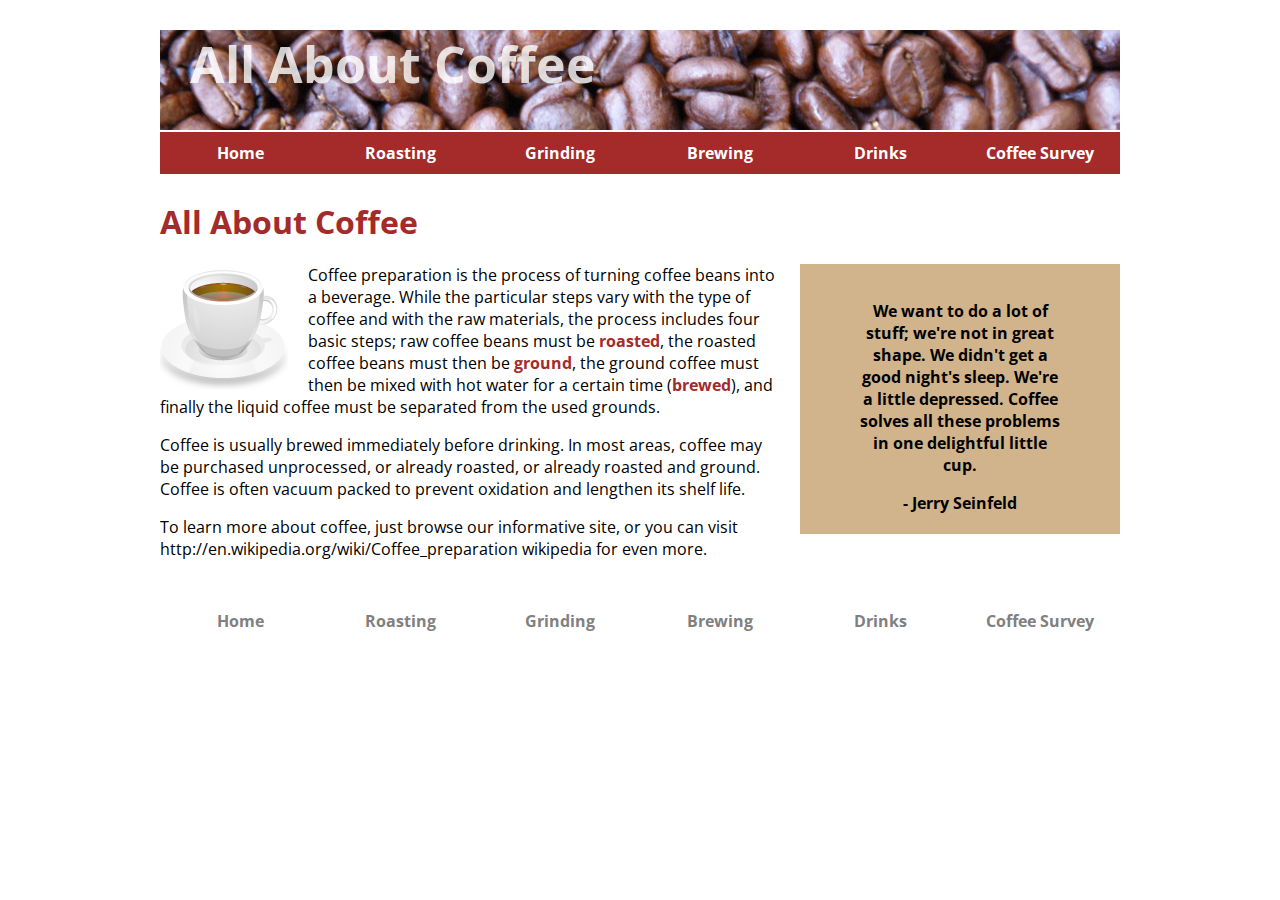
<file: index.html>
<!doctype html>
<html>
<head>
<meta charset="utf-8">
<link href="styles.css" rel="stylesheet" type="text/css" />
<link href="https://fonts.googleapis.com/css?family=Open+Sans" rel="stylesheet">
<title>All About Coffee</title>
</head>

<body>
<header>
    <h1>All About Coffee</h1> 
        <nav>
            <ul>
                <li><a href="index.html">Home</a></li>
                <li><a href="roasting.html">Roasting</a></li>
                <li><a href="grinding.html">Grinding</a></li>
                <li><a href="brewing.html">Brewing</a></li>
                <li><a href="drinks.html">Drinks</a></li>
                <li><a href="survey.html">Coffee Survey</a></li>
            </ul>
        </nav>
</header>

<h1>All About Coffee</h1>
<aside>
<blockquote> We want to do a lot of stuff; we're not in great shape. We didn't get a good night's sleep. We're a little depressed. Coffee solves all these problems in one delightful little cup.</blockquote> - Jerry Seinfeld
</aside>

<section>
    <img class="photo-left" src="images/coffee-cup.png" alt="a cup of coffee" width="128" height="128" />
    <p>Coffee preparation is the process of turning coffee beans into a beverage. While the particular steps vary with the type of coffee and with the raw materials, the process includes four basic steps; raw coffee beans must be <a href="roasting.html">roasted</a>, the roasted coffee beans must then be <a href="grinding.html">ground</a>, the ground coffee must then be mixed with hot water for a certain time (<a href="brewing.html">brewed</a>), and finally the liquid coffee must be separated from the used grounds.</p>

    <p>Coffee is usually brewed immediately before drinking. In most areas, coffee may be purchased unprocessed, or already roasted, or already roasted and ground. Coffee is often vacuum packed to prevent oxidation and lengthen its shelf life.</p>

    <p>To learn more about coffee, just browse our informative site, or you can visit 
    http://en.wikipedia.org/wiki/Coffee_preparation wikipedia for even more.</p>
</section>

<footer>
    <nav>
        <ul>
            <li><a href="index.html">Home</a></li>
            <li><a href="roasting.html">Roasting</a></li>
            <li><a href="grinding.html">Grinding</a></li>
            <li><a href="brewing.html">Brewing</a></li>
            <li><a href="drinks.html">Drinks</a></li>
            <li><a href="survey.html">Coffee Survey</a></li>
        </ul>
    </nav>
</footer>

</body>
</html>
</file>
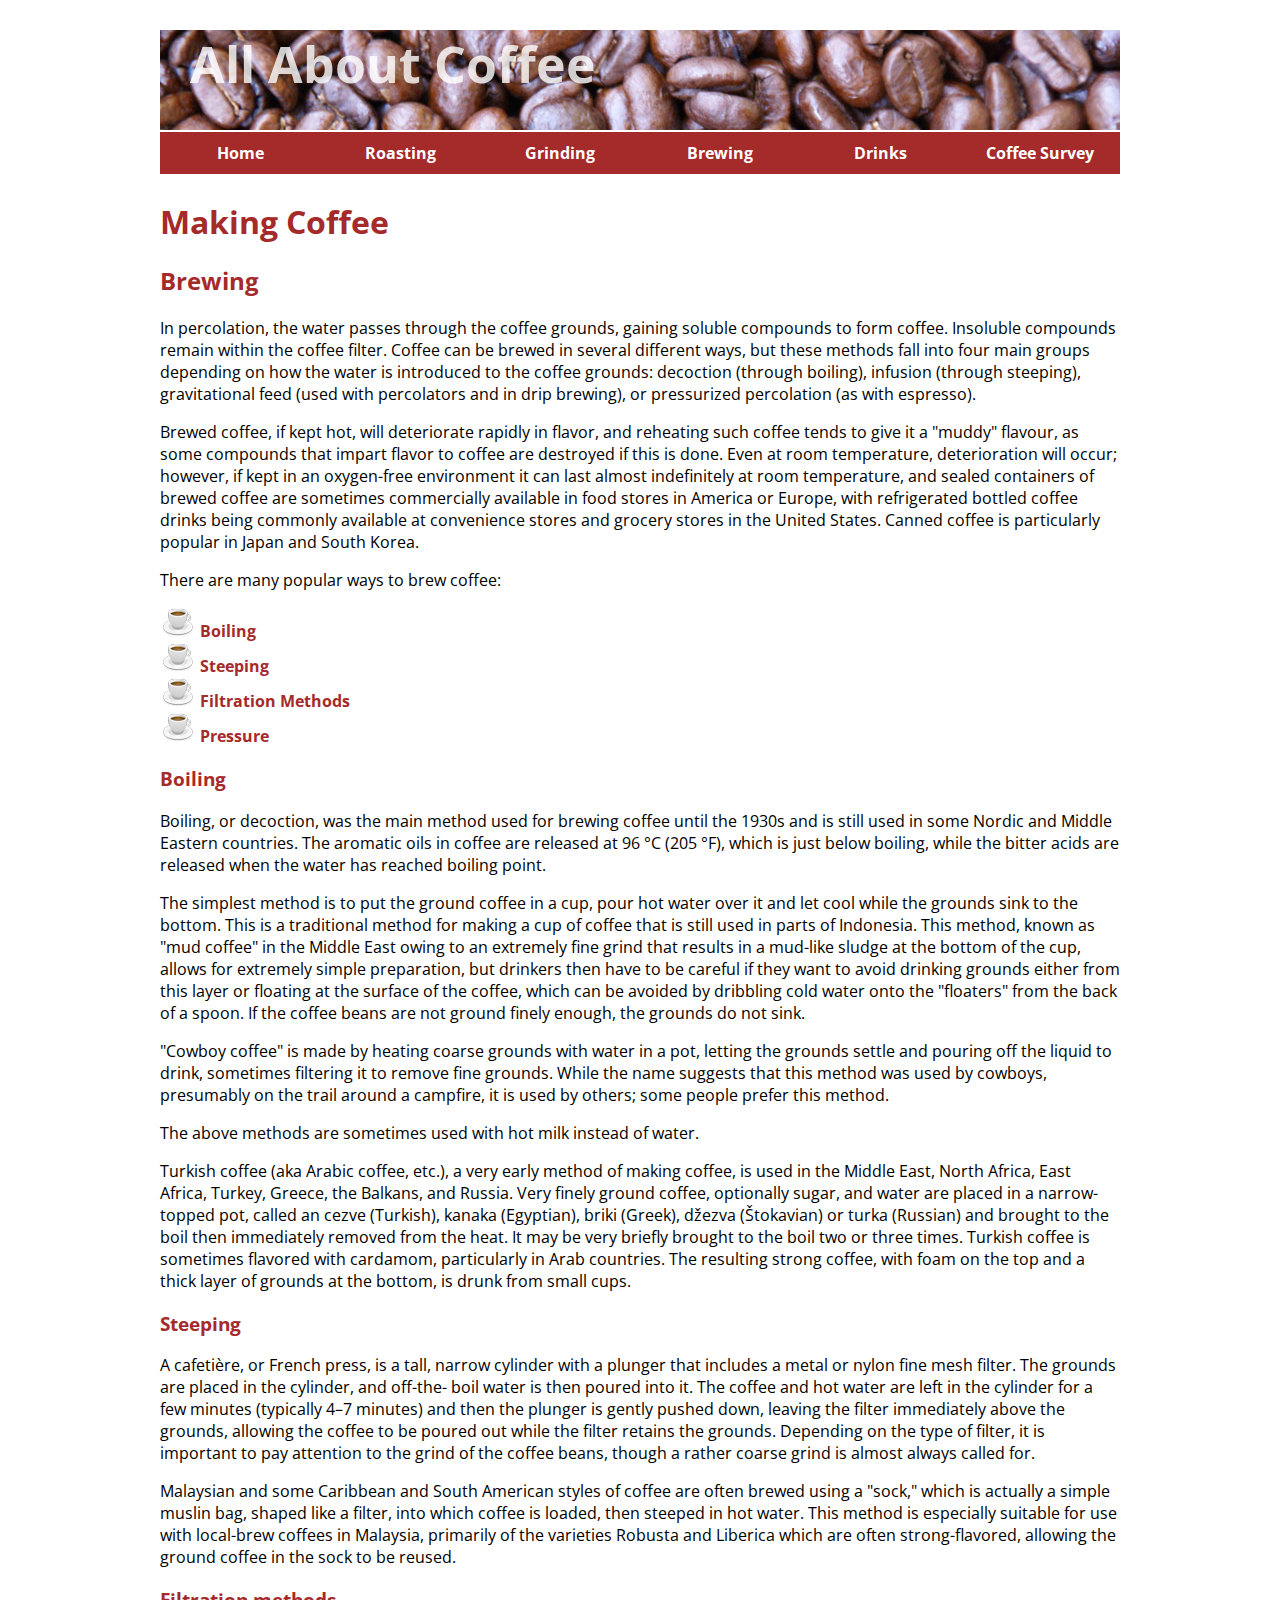
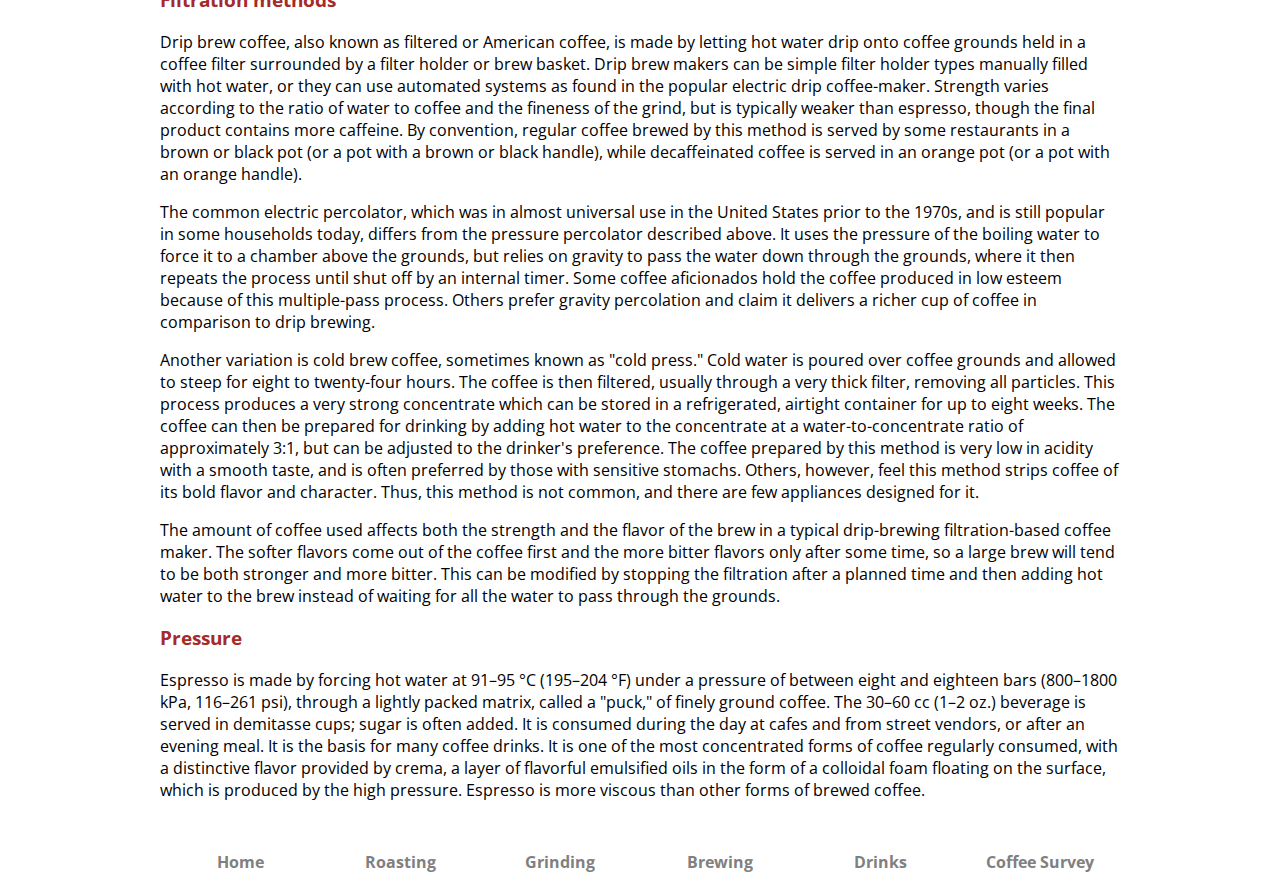
<file: brewing.html>
<!doctype html>
<html>
<head>
<meta charset="utf-8">
<link href="styles.css" rel="stylesheet" type="text/css" />
<link href="https://fonts.googleapis.com/css?family=Open+Sans" rel="stylesheet">
<title>Coffee Brewing</title>

</head>

<header>
        <h1>All About Coffee</h1> 
            <nav>
                <ul>
                    <li><a href="index.html">Home</a></li>
                    <li><a href="roasting.html">Roasting</a></li>
                    <li><a href="grinding.html">Grinding</a></li>
                    <li><a href="brewing.html">Brewing</a></li>
                    <li><a href="drinks.html">Drinks</a></li>
                    <li><a href="survey.html">Coffee Survey</a></li>
                </ul>
            </nav>
    </header>

<body>

<h1>Making Coffee</h1>

<h2>Brewing</h2>

    <p>In percolation, the water passes through the coffee grounds, gaining soluble compounds to form coffee. Insoluble compounds remain within the coffee filter.
    Coffee can be brewed in several different ways, but these methods fall into four main groups depending on how the water is introduced to the coffee grounds: decoction (through boiling), infusion (through steeping), gravitational feed (used with percolators and in drip brewing), or pressurized percolation (as with espresso).
    </p>

    <p>Brewed coffee, if kept hot, will deteriorate rapidly in flavor, and reheating such coffee tends to give it a "muddy" flavour, as some compounds that impart flavor to coffee are destroyed if this is done. Even at room temperature, deterioration will occur; however, if kept in an oxygen-free environment it can last almost indefinitely at room temperature, and sealed containers of brewed coffee are sometimes commercially available in food stores in America or Europe, with refrigerated bottled coffee drinks being commonly available at convenience stores and grocery stores in the United States. Canned coffee is particularly popular in Japan and South Korea.
    </p>

    <p>There are many popular ways to brew coffee:
        <ul>
            <li><a href="#boiling">Boiling</a></li>
            <li><a href="#steeping">Steeping</a></li>
            <li><a href="#filtration">Filtration Methods</a></li>
            <li><a href="#pressure">Pressure</a></li>
        </ul>
    </p>
<section>
    <h3 id="boiling">Boiling</h3>
    <p>Boiling, or decoction, was the main method used for brewing coffee until the 1930s and is still used in some Nordic and Middle Eastern countries. The aromatic oils in coffee are released at 96 °C (205 °F), which is just below boiling, while the bitter acids are released when the water has reached boiling point.
    </p>

    <p>The simplest method is to put the ground coffee in a cup, pour hot water over it and let cool while the grounds sink to the bottom. This is a traditional method for making a cup of coffee that is still used in parts of Indonesia. This method, known as "mud coffee" in the Middle East owing to an extremely fine grind that results in a mud-like sludge at the bottom of the cup, allows for extremely simple preparation, but drinkers then have to be careful if they want to avoid drinking grounds either from this layer or floating at the surface of the coffee, which can be avoided by dribbling cold water onto the "floaters" from the back of a spoon. If the coffee beans are not ground finely enough, the grounds do not sink.
    </p>

    <p>"Cowboy coffee" is made by heating coarse grounds with water in a pot, letting the grounds settle and pouring off the liquid to drink, sometimes filtering it to remove fine grounds. While the name suggests that this method was used by cowboys, presumably on the trail around a campfire, it is used by others; some people prefer this method.
    </p>

    <p>The above methods are sometimes used with hot milk instead of water.
    </p>

    <p>Turkish coffee (aka Arabic coffee, etc.), a very early method of making coffee, is used in the Middle East, North Africa, East Africa, Turkey, Greece, the Balkans, and Russia. Very finely ground coffee, optionally sugar, and water are placed in a narrow-topped pot, called an cezve (Turkish), kanaka (Egyptian), briki (Greek), džezva (Štokavian) or turka (Russian) and brought to the boil then immediately removed from the heat. It may be very briefly brought to the boil two or three times. Turkish coffee is sometimes flavored with cardamom, particularly in Arab countries. The resulting strong coffee, with foam on the top and a thick layer of grounds at the bottom, is drunk from small cups.
    </p>

<section>
<h3 id="steeping">Steeping</h3>

    <p>A cafetière, or French press, is a tall, narrow cylinder with a plunger that includes a metal or nylon fine mesh filter. The grounds are placed in the cylinder, and off-the- boil water is then poured into it. The coffee and hot water are left in the cylinder for a few minutes (typically 4–7 minutes) and then the plunger is gently pushed down, leaving the filter immediately above the grounds, allowing the coffee to be poured out while the filter retains the grounds. Depending on the type of filter, it is important to pay attention to the grind of the coffee beans, though a rather coarse grind is almost always called for.
    </p>

    <p>Malaysian and some Caribbean and South American styles of coffee are often brewed using a "sock," which is actually a simple muslin bag, shaped like a filter, into which coffee is loaded, then steeped in hot water. This method is especially suitable for use with local-brew coffees in Malaysia, primarily of the varieties Robusta and Liberica which are often strong-flavored, allowing the ground coffee in the sock to be reused.
    </p>

</section>

<h3 id="filtration">Filtration methods</h3>

    <p>Drip brew coffee, also known as filtered or American coffee, is made by letting hot water drip onto coffee grounds held in a coffee filter surrounded by a filter holder or brew basket. Drip brew makers can be simple filter holder types manually filled with hot water, or they can use automated systems as found in the popular electric drip coffee-maker. Strength varies according to the ratio of water to coffee and the fineness of the grind, but is typically weaker than espresso, though the final product contains more caffeine. By convention, regular coffee brewed by this method is served by some restaurants in a brown or black pot (or a pot with a brown or black handle), while decaffeinated coffee is served in an orange pot (or a pot with an orange handle). 
    </p>

    <p>The common electric percolator, which was in almost universal use in the United States prior to the 1970s, and is still popular in some households today, differs from the pressure percolator described above. It uses the pressure of the boiling water to force it to a chamber above the grounds, but relies on gravity to pass the water down through the grounds, where it then repeats the process until shut off by an internal timer. Some coffee aficionados hold the coffee produced in low esteem because of this multiple-pass process. Others prefer gravity percolation and claim it delivers a richer cup of coffee in comparison to drip brewing.
    </p>

    <p>Another variation is cold brew coffee, sometimes known as "cold press." Cold water is poured over coffee grounds and allowed to steep for eight to twenty-four hours. The coffee is then filtered, usually through a very thick filter, removing all particles. This process produces a very strong concentrate which can be stored in a refrigerated, airtight container for up to eight weeks. The coffee can then be prepared for drinking by adding hot water to the concentrate at a water-to-concentrate ratio of approximately 3:1, but can be adjusted to the drinker's preference. The coffee prepared by this method is very low in acidity with a smooth taste, and is often preferred by those with sensitive stomachs. Others, however, feel this method strips coffee of its bold flavor and character. Thus, this method is not common, and there are few appliances designed for it.
    </p>

    <p>The amount of coffee used affects both the strength and the flavor of the brew in a typical drip-brewing filtration-based coffee maker. The softer flavors come out of the coffee first and the more bitter flavors only after some time, so a large brew will tend to be both stronger and more bitter. This can be modified by stopping the filtration after a planned time and then adding hot water to the brew instead of waiting for all the water to pass through the grounds.
    </p>

<section>
<h3 id="pressure">Pressure</h3>

<p>Espresso is made by forcing hot water at 91–95 °C (195–204 °F) under a pressure of between eight and eighteen bars (800–1800 kPa, 116–261 psi), through a lightly packed matrix, called a "puck," of finely ground coffee. The 30–60 cc (1–2 oz.) beverage is served in demitasse cups; sugar is often added. It is consumed during the day at cafes and from street vendors, or after an evening meal. It is the basis for many coffee drinks. It is one of the most concentrated forms of coffee regularly consumed, with a distinctive flavor provided by crema, a layer of flavorful emulsified oils in the form of a colloidal foam floating on the surface, which is produced by the high pressure. Espresso is more viscous than other forms of brewed coffee.
</p>
</section>

<footer>
        <nav>
            <ul>
                <li><a href="index.html">Home</a></li>
                <li><a href="roasting.html">Roasting</a></li>
                <li><a href="grinding.html">Grinding</a></li>
                <li><a href="brewing.html">Brewing</a></li>
                <li><a href="drinks.html">Drinks</a></li>
                <li><a href="survey.html">Coffee Survey</a></li>
            </ul>
        </nav>
    </footer>

</body>
</html>
</file>
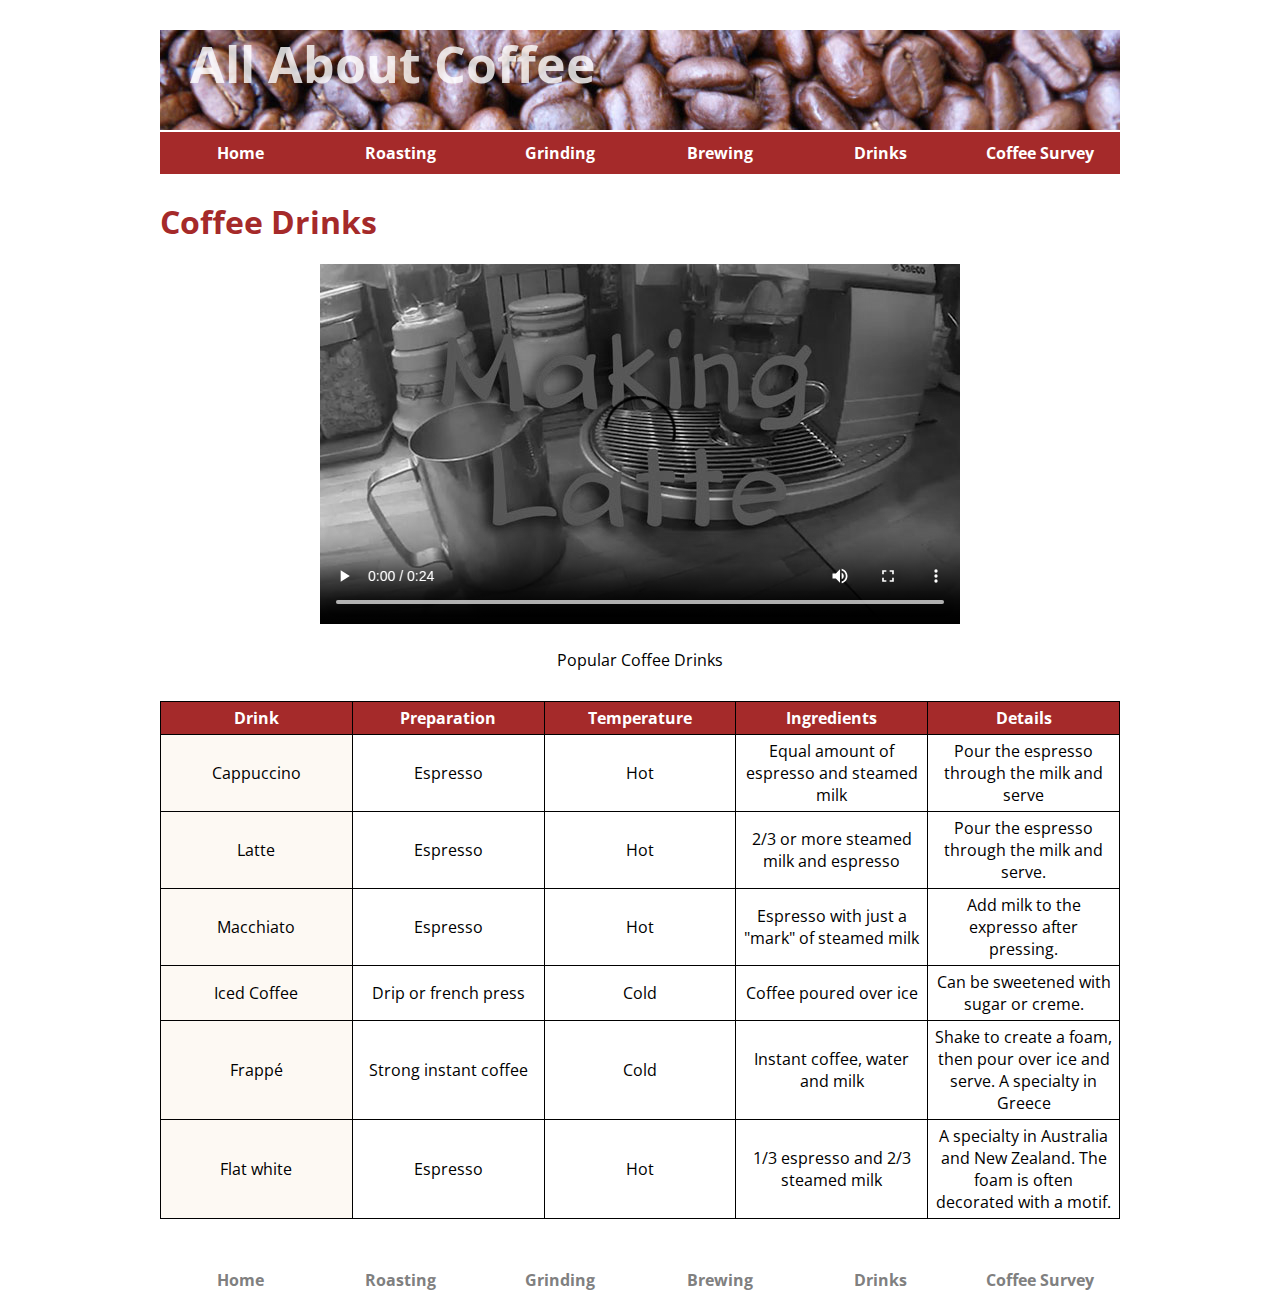
<file: drinks.html>
<!doctype html>
<html>
<head>
<meta charset="utf-8">
<link href="styles.css" rel="stylesheet" type="text/css" />
<link href="https://fonts.googleapis.com/css?family=Open+Sans" rel="stylesheet">
<title>Coffee Drinks</title>

</head>

<body>

<header>
        <h1>All About Coffee</h1> 
            <nav>
                <ul>
                    <li><a href="index.html">Home</a></li>
                    <li><a href="roasting.html">Roasting</a></li>
                    <li><a href="grinding.html">Grinding</a></li>
                    <li><a href="brewing.html">Brewing</a></li>
                    <li><a href="drinks.html">Drinks</a></li>
                    <li><a href="survey.html">Coffee Survey</a></li>
                </ul>
            </nav>
    </header>

<h1>Coffee Drinks</h1>
    <video width="640" height="360" controls poster="media/latte-poster.JPG">
    <source src="media/latte-pour.mp4" type="video/mp4" />
    <source src="media/latte-pour.webmhd.webm" type="video/webm" />
    <source src="media/latte-pour.oggtheora.ogv" type="video/oggtheora" />
    Your browser does not support video playback    
    </video>

<table>
    <caption>Popular Coffee Drinks</caption>
<tr>
<th>Drink</th>
<th>Preparation</th>
<th>Temperature</th>
<th>Ingredients</th>
<th>Details</th>
</tr>

<tr>
<td id="coffee-types">Cappuccino</td>
<td>Espresso</td>
<td>Hot</td>
<td>Equal amount of espresso and steamed milk</td>
<td>Pour the espresso through the milk and serve</td>
</tr>

<tr>
<td id="coffee-types">Latte</td>
<td>Espresso</td>
<td>Hot</td>
<td>2/3 or more steamed milk and espresso</td>
<td>Pour the espresso through the milk and serve.</td>
</tr>

<tr>
<td id="coffee-types">Macchiato</td>
<td>Espresso</td>
<td>Hot</td>
<td>Espresso with just a "mark" of steamed milk</td>
<td>Add milk to the expresso after pressing.</td>
</tr>

<tr>
<td id="coffee-types">Iced Coffee</td>
<td>Drip or french press</td>
<td>Cold</td>
<td>Coffee poured over ice</td>
<td>Can be sweetened with sugar or creme.</td>
</tr>

<tr>
<td id="coffee-types">Frappé</td>
<td>Strong instant coffee</td>
<td>Cold</td>
<td>Instant coffee, water and milk</td>
<td>Shake to create a foam, then pour over ice and serve. A specialty in Greece</td>
</tr>

<tr>
<td id="coffee-types">Flat white</td>
<td>Espresso</td>
<td>Hot</td>
<td>1/3 espresso and 2/3 steamed milk</td>
<td>A specialty in Australia and New Zealand. The foam is often decorated with a motif.</td>
</tr>

</table>

<footer>
        <nav>
            <ul>
                <li><a href="index.html">Home</a></li>
                <li><a href="roasting.html">Roasting</a></li>
                <li><a href="grinding.html">Grinding</a></li>
                <li><a href="brewing.html">Brewing</a></li>
                <li><a href="drinks.html">Drinks</a></li>
                <li><a href="survey.html">Coffee Survey</a></li>
            </ul>
        </nav>
    </footer>

</body>
</html>
</file>
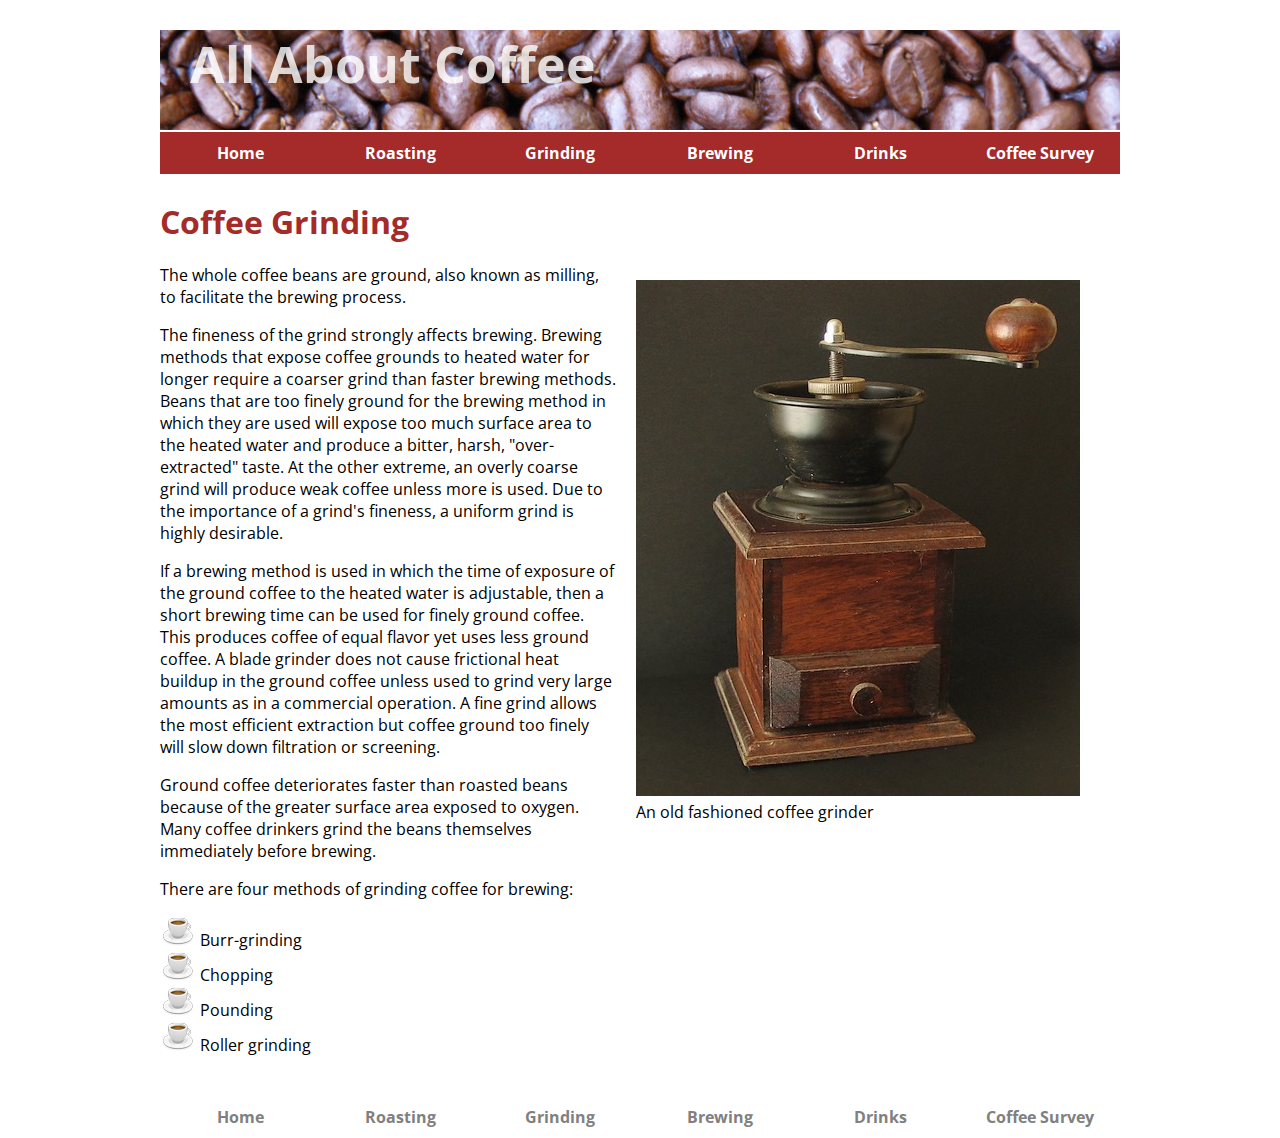
<file: grinding.html>
<!doctype html>
<html>
<head>
<meta charset="utf-8">
<link href="styles.css" rel="stylesheet" type="text/css" />
<link href="https://fonts.googleapis.com/css?family=Open+Sans" rel="stylesheet">
<title>Coffee Grinding</title>

</head>

<header>
        <h1>All About Coffee</h1> 
            <nav>
                <ul>
                    <li><a href="index.html">Home</a></li>
                    <li><a href="roasting.html">Roasting</a></li>
                    <li><a href="grinding.html">Grinding</a></li>
                    <li><a href="brewing.html">Brewing</a></li>
                    <li><a href="drinks.html">Drinks</a></li>
                    <li><a href="survey.html">Coffee Survey</a></li>
                </ul>
            </nav>
    </header>

<body>

<h1>Coffee Grinding</h1>

<figure class="photo-right">
    <img src="images/coffee-grinder.jpg" width="444" height="516" />
    <figcaption>An old fashioned coffee grinder</figcaption>
</figure>

<p>The whole coffee beans are ground, also known as milling, to facilitate the brewing process.
</p>

<p>The fineness of the grind strongly affects brewing. Brewing methods that expose coffee grounds to heated water for longer require a coarser grind than faster brewing methods. Beans that are too finely ground for the brewing method in which they are used will expose too much surface area to the heated water and produce a bitter, harsh, "over-extracted" taste. At the other extreme, an overly coarse grind will produce weak coffee unless more is used. Due to the importance of a grind's fineness, a uniform grind is highly desirable.
</p>

<p>If a brewing method is used in which the time of exposure of the ground coffee to the heated water is adjustable, then a short brewing time can be used for finely ground coffee. This produces coffee of equal flavor yet uses less ground coffee. A blade grinder does not cause frictional heat buildup in the ground coffee unless used to grind very large amounts as in a commercial operation. A fine grind allows the most efficient extraction but coffee ground too finely will slow down filtration or screening.
</p>

<p>Ground coffee deteriorates faster than roasted beans because of the greater surface area exposed to oxygen. Many coffee drinkers grind the beans themselves immediately before brewing.
</p>

<p>There are four methods of grinding coffee for brewing: 
<ul>
<li>Burr-grinding</li>
<li>Chopping</li>
<li>Pounding</li>
<li>Roller grinding</li>
</ul>
</p>

<footer>
        <nav>
            <ul>
                <li><a href="index.html">Home</a></li>
                <li><a href="roasting.html">Roasting</a></li>
                <li><a href="grinding.html">Grinding</a></li>
                <li><a href="brewing.html">Brewing</a></li>
                <li><a href="drinks.html">Drinks</a></li>
                <li><a href="survey.html">Coffee Survey</a></li>
            </ul>
        </nav>
    </footer>

</body>
</html>
</file>
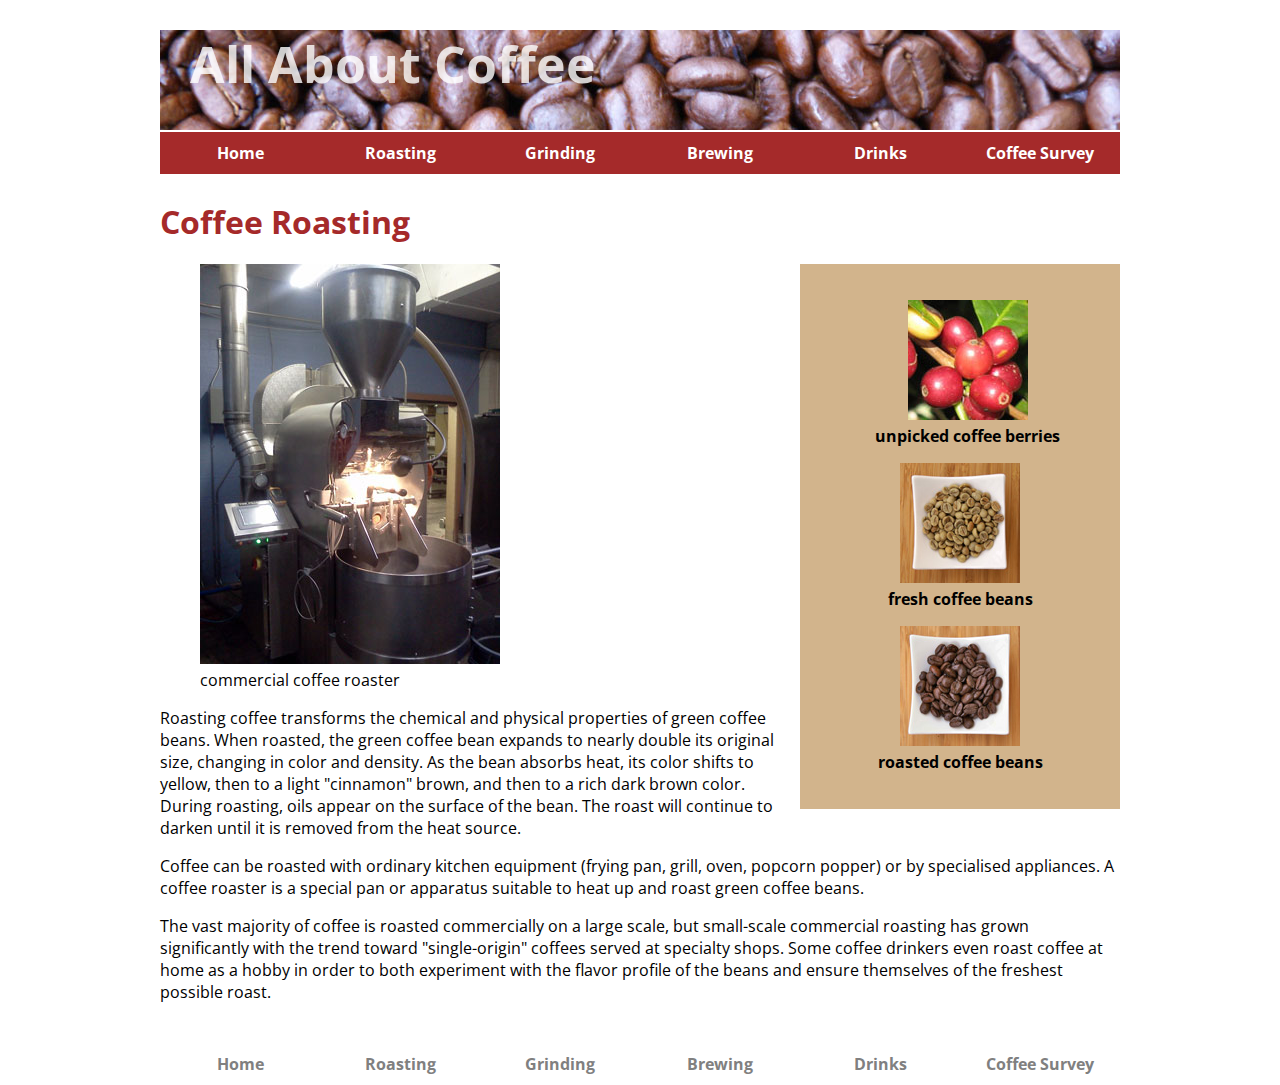
<file: roasting.html>
<!doctype html>
<html>
<head>
<meta charset="utf-8">
<link href="styles.css" rel="stylesheet" type="text/css" />
<link href="https://fonts.googleapis.com/css?family=Open+Sans" rel="stylesheet">
<title>Coffee Roasting</title>

</head>

<body>

<header>
        <h1>All About Coffee</h1> 
            <nav>
                <ul>
                    <li><a href="index.html">Home</a></li>
                    <li><a href="roasting.html">Roasting</a></li>
                    <li><a href="grinding.html">Grinding</a></li>
                    <li><a href="brewing.html">Brewing</a></li>
                    <li><a href="drinks.html">Drinks</a></li>
                    <li><a href="survey.html">Coffee Survey</a></li>
                </ul>
            </nav>
    </header>

<h1>Coffee Roasting</h1>

<aside>
<figure class="photo-right">
    <img src="images/coffee-berries.jpg" alt="unpicked coffee berries"/>
    <figcaption>unpicked coffee berries</figcaption>
</figure>

<figure>
        <img src="images/fresh-beans.jpg" alt="fresh coffee beans"/>
        <figcaption>fresh coffee beans</figcaption>
    </figure>

<figure>
        <img src="images/roasted-beans.jpg" alt="roasted coffee beans"/>
        <figcaption>roasted coffee beans</figcaption>
    </figure>

</aside>

<section>
    <figure>
        <img src="images/commercial-roaster.jpg" alt="commercial coffee roaster" width="300"/>
<figcaption>commercial coffee roaster</figcaption>
</figure>

<p>Roasting coffee transforms the chemical and physical properties of green coffee beans. When roasted, the green coffee bean expands to nearly double its original size, changing in color and density. As the bean absorbs heat, its color shifts to yellow, then to a light "cinnamon" brown, and then to a rich dark brown color. During roasting, oils appear on the surface of the bean. The roast will continue to darken until it is removed from the heat source.
</p>

<p>Coffee can be roasted with ordinary kitchen equipment (frying pan, grill, oven, popcorn popper) or by specialised appliances. A coffee roaster is a special pan or apparatus suitable to heat up and roast green coffee beans.
</p>

<p>The vast majority of coffee is roasted commercially on a large scale, but small-scale commercial roasting has grown significantly with the trend toward "single-origin" coffees served at specialty shops. Some coffee drinkers even roast coffee at home as a hobby in order to both experiment with the flavor profile of the beans and ensure themselves of the freshest possible roast.
</p>

</section>

<footer>
        <nav>
            <ul>
                <li><a href="index.html">Home</a></li>
                <li><a href="roasting.html">Roasting</a></li>
                <li><a href="grinding.html">Grinding</a></li>
                <li><a href="brewing.html">Brewing</a></li>
                <li><a href="drinks.html">Drinks</a></li>
                <li><a href="survey.html">Coffee Survey</a></li>
            </ul>
        </nav>
    </footer>

</body>
</html>
</file>
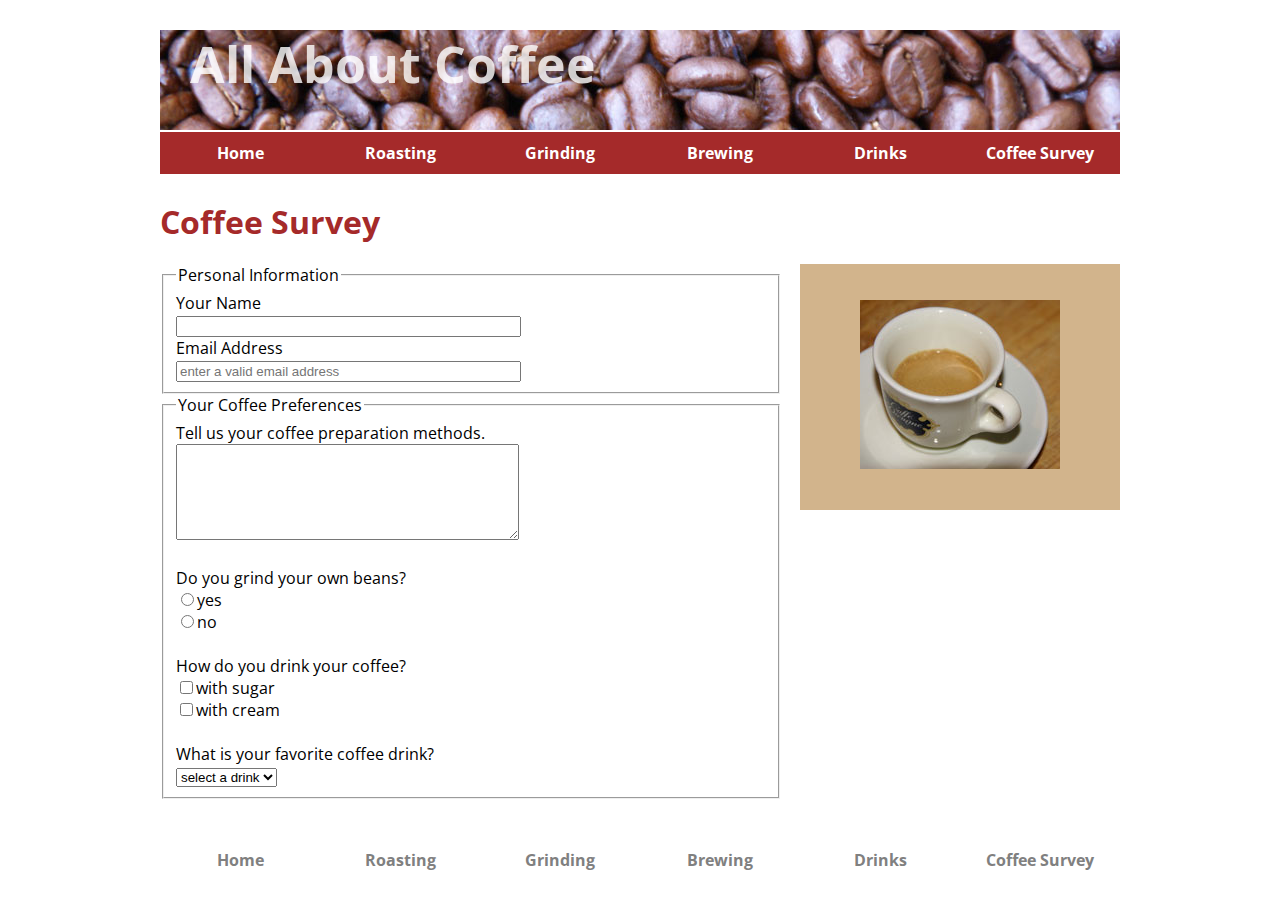
<file: survey.html>
<!doctype html>
<html>
<head>
<meta charset="utf-8">
<link href="styles.css" rel="stylesheet" type="text/css" />
<link href="https://fonts.googleapis.com/css?family=Open+Sans" rel="stylesheet">
<title>Coffee Survey</title>

</head>

<body>

<header>
        <h1>All About Coffee</h1> 
            <nav>
                <ul>
                    <li><a href="index.html">Home</a></li>
                    <li><a href="roasting.html">Roasting</a></li>
                    <li><a href="grinding.html">Grinding</a></li>
                    <li><a href="brewing.html">Brewing</a></li>
                    <li><a href="drinks.html">Drinks</a></li>
                    <li><a href="survey.html">Coffee Survey</a></li>
                </ul>
            </nav>
    </header>

<h1>Coffee Survey</h1>

<aside>
    <figure>
        <img src="images/espresso.jpg" alt="a cup of espresso" />
    </figure>
</aside>

<form action="coffee-survey.php" method="POST">
<fieldset>
    <legend>Personal Information</legend>
Your Name<br/>
<input type="text" name="name" required size="40" />
<br/>
Email Address<br/>
<input type="text" name="email" required placeholder="enter a valid email address" size="40"/><br/>
</fieldset>

<fieldset>
        <legend>Your Coffee Preferences</legend>
Tell us your coffee preparation methods.<br/>
<textarea name="preparation" cols="40" rows="6"></textarea><br/>
<br/>
Do you grind your own beans?<br/>
<input type="radio" name="grind" value="yes" />yes<br/>
<input type="radio" name="grind" value="no" />no<br/>
<br/>
How do you drink your coffee?<br/>
<input type="checkbox" name="drink" value="sugar" />with sugar<br/>
<input type="checkbox" name="drink" value="cream" />with cream<br/>
<br/>
What is your favorite coffee drink?<br/>
<select>
<option value="">select a drink</option>
<option value="drip">drip coffee</option>
<option value="press">french press</option>
<option value="espresso">espresso</option>
<option value="latte">latte</option>
<option value="flavored">flavored</option>
</select>
</fieldset>
</form>


<footer>
        <nav>
            <ul>
                <li><a href="index.html">Home</a></li>
                <li><a href="roasting.html">Roasting</a></li>
                <li><a href="grinding.html">Grinding</a></li>
                <li><a href="brewing.html">Brewing</a></li>
                <li><a href="drinks.html">Drinks</a></li>
                <li><a href="survey.html">Coffee Survey</a></li>
            </ul>
        </nav>
    </footer>

</body>
</html>
</file>
<file: styles.css>
/*Udemy Tutorial*/

body {
    font-family: 'Open Sans', sans-serif;
    margin: 0 auto;
    width: 960px;
}

h1, h2, h3 {
    color: brown;
}

ul {
    list-style-image: url("images/tiny-coffee-cup.gif")
}

a:link, a:visited {
    text-decoration: none;
    color: brown;
    font-weight: bold;
}

a:hover {
    color: black;
}

nav ul {
    list-style-type: none;
    padding: 0;
}

nav li {
    display: inline;
    float: left;
}

nav a:link, nav a:visited {
    background-color: brown;
    color: white;
    display: block;
    width: 160px;
    text-align: center;
    padding: 10px 0;
}

nav a:hover {
    background-color: black;
}

aside {
    width: 280px;
    float: right;
    background-color: tan;
    text-align: center;
    font-weight: bold;
    padding: 20px;
    margin-left: 20px;
}

.photo-left {
    float: left;
    margin-right: 20px;
}

.photo-right {
    float: right;
    margin-left: 20px;
}

header {
    background-image: url("images/coffee-beans.jpg");
    height: 100px;
    margin-bottom: 70px;
}

header h1 {
    color: rgba(256, 256, 256, .8);
    margin-left: 30px;
    margin-top: 30px;
    font-size: 50px;
}

footer {
    margin: 40px 0;
}

footer nav a:link, footer nav a:visited {
    color:gray;
    text-decoration: none;
    display: block;
    width: 160px;
    text-align: center;
    background-color: white;
}

footer nav a:hover {
    color: black;
}

td, th {
    border: 1px solid black;
    width: 20%;
    text-align: center;
    padding: 5px;
}

table {
    border-collapse: collapse;
}

th {
    background-color: brown;
    color: white;
}

caption {
    padding-bottom: 30px;
}

#coffee-types {
    background-color: rgba(250, 235, 215, .3);
}

video {
    margin-bottom: 20px;
    margin-left: 160px;
    -webkit-filter: grayscale(100%);
    -moz-filter: grayscale(100%);
    filter: grayscale(100%);
}
</file>
